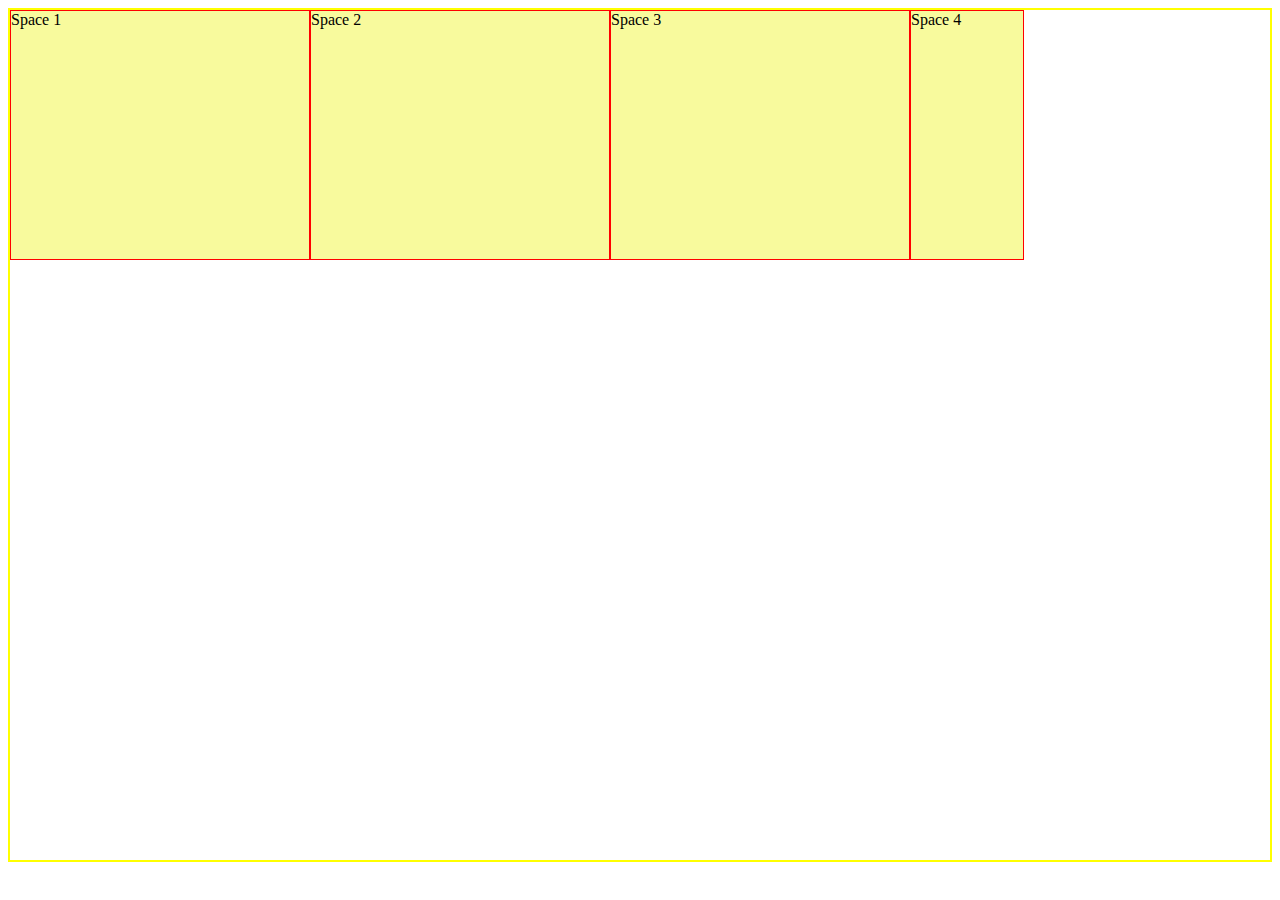
<file: Index.html>
<!DOCTYPE html>
<html lang="en">

<head>
    <meta charset="utf-8" />
    <title>Exercise 1</title>
    <meta content="width=device-width, initial-scale=1, maximum-scale=1" name="viewport" />

    <link rel="stylesheet" href="./stylehome.css">
</head>

<body>
    <div class="container">
        <div id="one" class="box"> Space 1</div>
        <div id="two" class="box"> Space 2</div>
        <div id="three" class="box"> Space 3</div>
        <div id="four" class="box"> Space 4</div>
    </div>
</body>

</html>

</html>
</file>
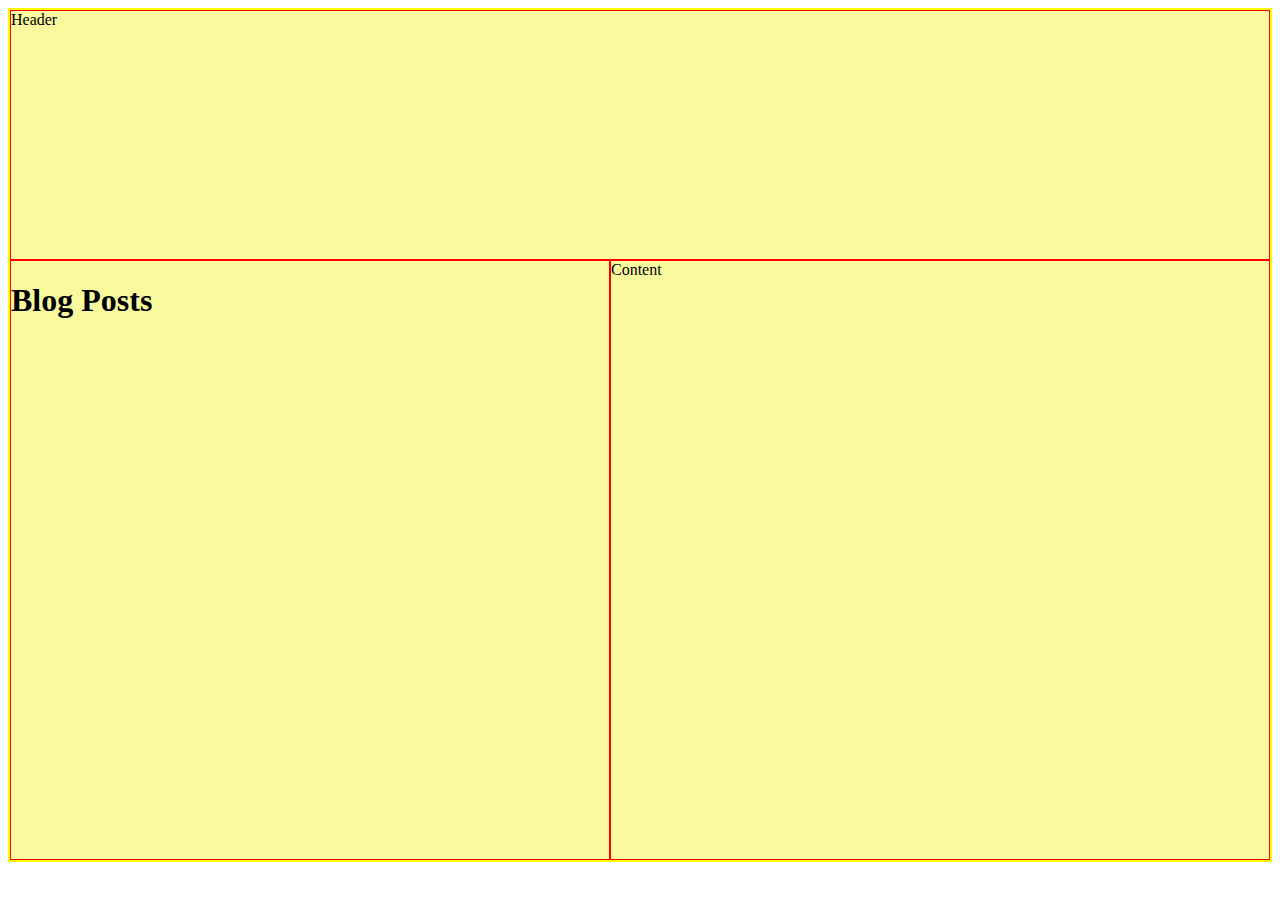
<file: old post/Index.html>
<!DOCTYPE html>
<html lang="en">

<head>
    <meta charset="utf-8" />
    <title>Exercise 1</title>
    <meta content="width=device-width, initial-scale=1, maximum-scale=1" name="viewport" />
    <link rel="stylesheet" href="stylehome.css">

</head>

<body>
    <div class="container">
        <div class="header box">Header</div>
        <div class="sidebar box">
            <h1>Blog Posts</h1>
            <!-- Add Link To Blog Here -->
        </div>
        <div class="content box">Content</div>
        <div class="footer
</file>
<file: stylehome.css>
@import url(blog-post.css);
.container {
    /* Step 1: Set display to grid */
    display: grid;
    /* Step 2: setup rows amd columns */
    /* grid-template-columns: repeat(3, 1fr); */
    grid-template-columns: 300px 300px 300px;
    grid-template-rows: 250px 600px;
    grid-template-areas: "hd hd hd hd hd hd hd hd" "sd sd main main main main main main" "ft ft ft ft ft ft ft ft";
    border: 2px solid yellow;
}

.box {
    /* width: 250px;
    height: 150px; */
    border: 1px solid red;
    background: #F8FA9D;
}

.header {
    /* row start/column start/ row end/ column end */
    grid-area: hd;
}

.footer {
    grid-area: ft;
}

.sidebar {
    grid-area: sd;
}

.content {
    grid-area: main;
}
</file>
<file: old post/stylehome.css>
@import url(blog-post.css);
.container {
    /* Step 1: Set display to grid */
    display: grid;
    /* Step 2: setup rows amd columns */
    /* grid-template-columns: repeat(3, 1fr); */
    grid-template-columns: 300px 300px 300px;
    grid-template-rows: 250px 600px;
    grid-template-areas: "hd hd hd hd hd hd hd hd" "sd sd main main main main main main" "ft ft ft ft ft ft ft ft";
    border: 2px solid yellow;
}

.box {
    /* width: 250px;
    height: 150px; */
    border: 1px solid red;
    background: #F8FA9D;
}

.header {
    /* row start/column start/ row end/ column end */
    grid-area: hd;
}

.footer {
    grid-area: ft;
}

.sidebar {
    grid-area: sd;
}

.content {
    grid-area: main;
}
</file>
